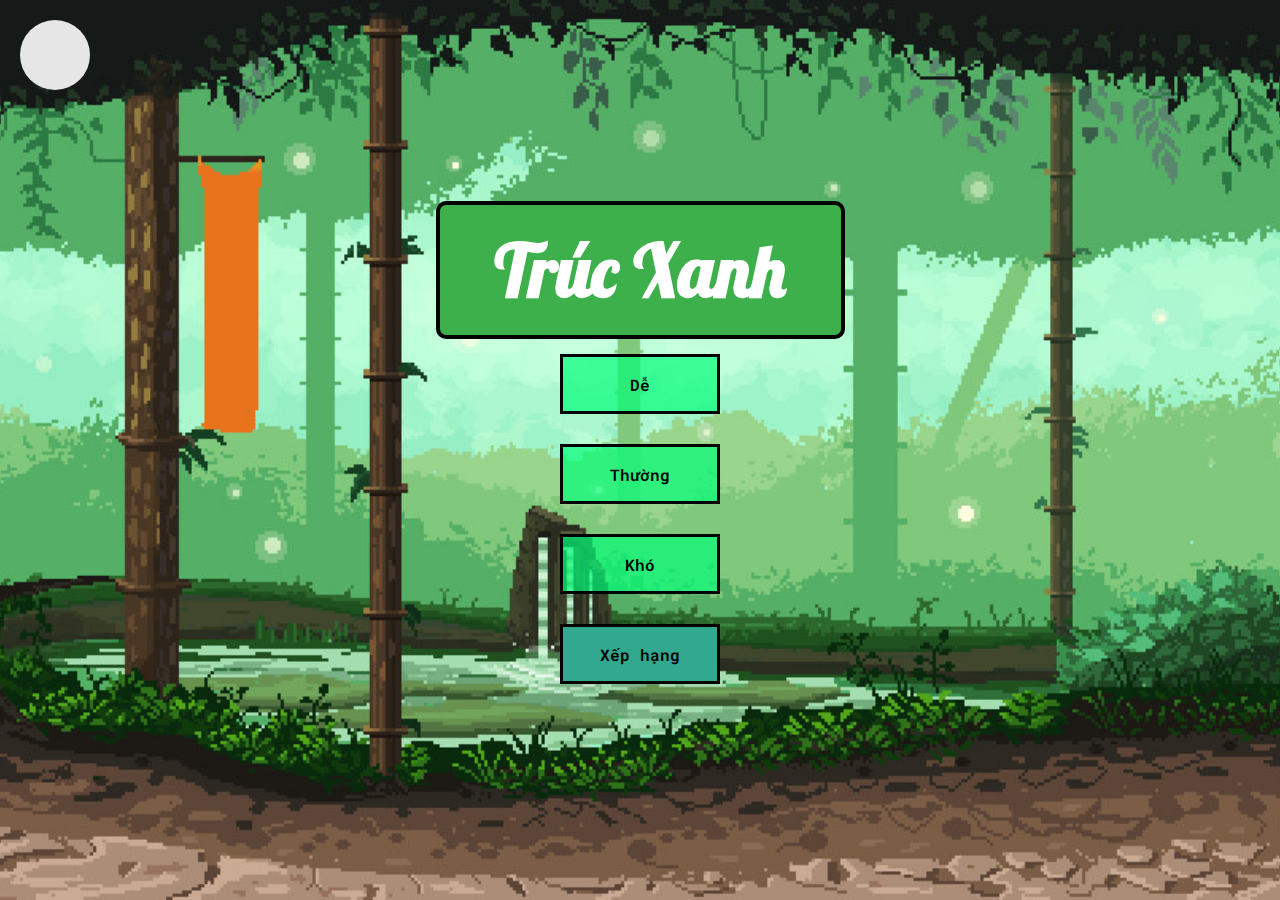
<file: index.html>
<!DOCTYPE html>
<html lang="en">

<head>
   <meta charset="UTF-8">
   <meta http-equiv="X-UA-Compatible" content="IE=edge">
   <meta name="viewport" content="width=device-width, initial-scale=1.0">
   <link rel="stylesheet" href="https://cdnjs.cloudflare.com/ajax/libs/font-awesome/6.0.0-beta2/css/all.min.css"
      integrity="sha512-YWzhKL2whUzgiheMoBFwW8CKV4qpHQAEuvilg9FAn5VJUDwKZZxkJNuGM4XkWuk94WCrrwslk8yWNGmY1EduTA=="
      crossorigin="anonymous" referrerpolicy="no-referrer" />
   <link rel="stylesheet" href="style.css">
   <title>TRÚC XANH</title>
</head>

<body>
   <button class='theme-btn'><i class="fas fa-palette"></i></button>
   <div class="container">
      <div class='title'>Trúc Xanh</div>
      <div class="stage">
         <button class='show-guide-btn'><i class="fas fa-question-circle"></i></button>
         <a class='easyMode' href="Gameplay/level1/stage1.html">Dễ</a>
         <a class='normalMode' href="Gameplay/level2/stage1.html">Thường</a>
         <a class='hardMode' href="Gameplay/level3/stage1.html">Khó</a>
         <a class='highScoresBoard' href="highScores.html">Xếp hạng</a>
      </div>
   </div>
   <div class='guide-screen'>
      <button class='cancel-btn'>
         <i class="far fa-times-circle"></i>
      </button>
      <pre>
                        <b>HƯỚNG DẪN CHƠI</b>:
- Ghi nhớ các vị trí của các lá bài và tìm những cặp thẻ bài giống nhau. 
- Ở chế độ THƯỜNG và KHÓ:
        + Bấm nút <span><i class="far fa-question-circle"></i></span> để trả lời câu hỏi.
        + Sau khi hoàn thành vòng đấu, bấm nút <b>TIẾP TỤC</b> để qua màn tiếp theo hoặc bấm nút <b>CHƠI LẠI</b> để cải thiện điểm.
        + Nút mũi tên <span><i class="fas fa-arrow-circle-left"></i></span> <span><i class="fas fa-arrow-circle-right"></i></span> để chuyển vòng. 
*<b>LƯU Ý</b>:
   <b style='text-decoration: underline;'>Ví dụ</b>: Bạn đang ở vòng 2 và bạn bấm <span><i class="fas fa-arrow-circle-left"></i></span> để quay lại vòng 1, thì bạn buộc phải hoàn thành lại vòng 1 để có thể đi tiếp.

   <b>Màn chơi</b>:
        - <b>DỄ</b>: chế độ cơ bản, không thời gian, không tính điểm.
        - <b>THƯỜNG</b>: lật được tất cả thẻ bải <b>HOẶC</b> trả lời đúng câu hỏi phía sau thì qua màn. <b>Điểm = 20 + thời gian còn lại.</b>
        - <b>KHÓ</b>: lật được tất cả thẻ bài <b>VÀ</b> trả lời đúng câu hỏi phía sau thì qua màn. <b>Điểm = 30 + thời gian còn lại.</b>

   <b>Sau khi hoàn thành chế độ chơi</b>: Bấm nút <b>LƯU ĐIỂM</b>, nhập tên của bạn để lưu lại điểm số trong <b>XẾP HẠNG</b>.    
      </pre>
   </div>
   <div class='choose-theme-screen'>
      <button class='cancel-choosing-theme-btn'>
         <i class="far fa-times-circle"></i>
      </button>
      <ul class='theme-list'>
         <li><button class='theme1' onclick='theme1()'>Giao diện 1</button></li>
         <li><button class='theme2' onclick='theme2()'>Giao diện 2</button></li>
         <li><button class='theme3' onclick='theme3()'>Giao diện 3</button></li>
      </ul>
   </div>
   <script type="text/javascript" src='app.js'></script>
</body>

</html>
</file>
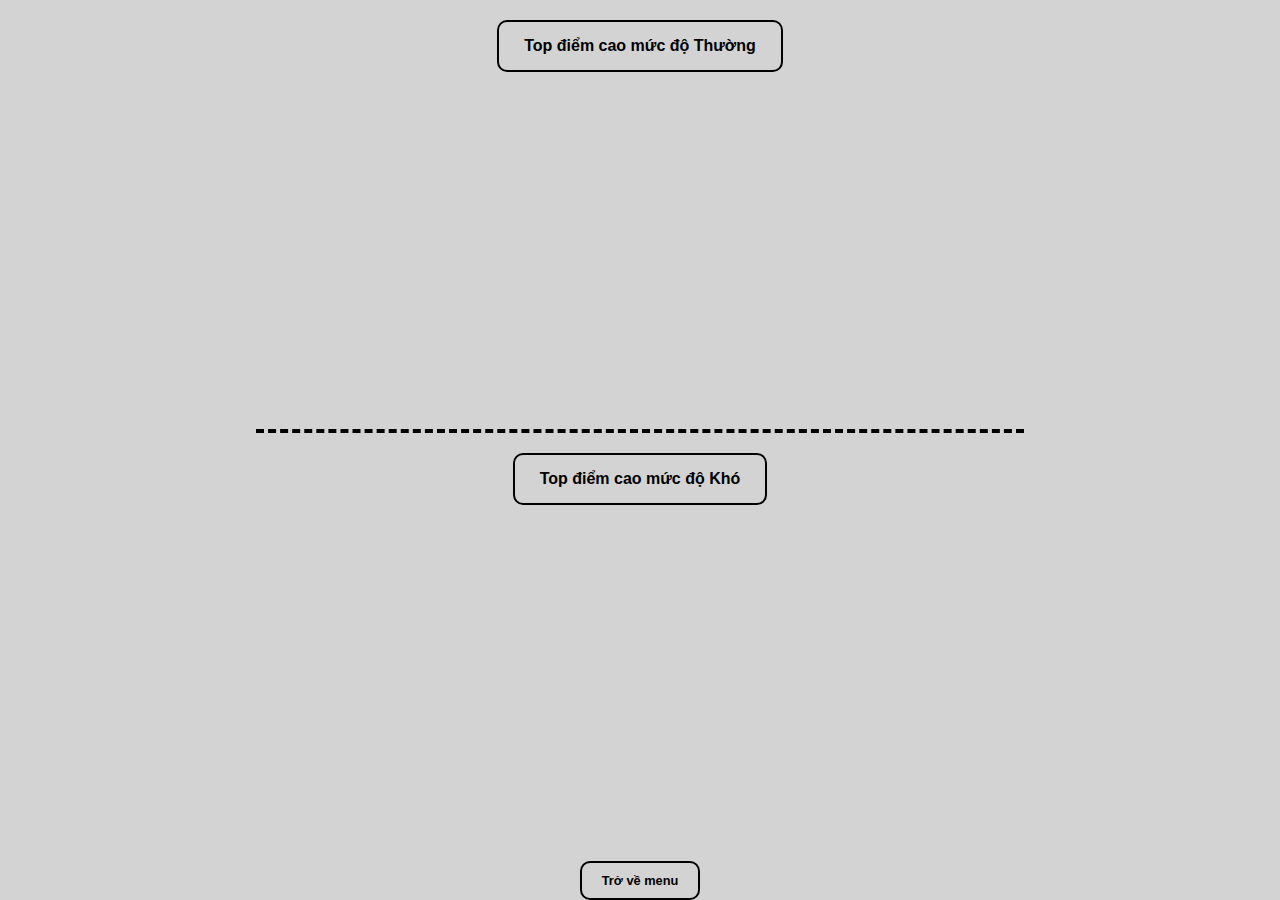
<file: highScores.html>
<!DOCTYPE html>
<html lang="en">

<head>
   <meta charset="UTF-8">
   <meta http-equiv="X-UA-Compatible" content="IE=edge">
   <meta name="viewport" content="width=device-width, initial-scale=1.0">
   <title>High Scores Board</title>
   <style>
      * {
         padding: 0;
         margin: 0;
         box-sizing: border-box;
         font-family: Arial, Helvetica, sans-serif;
      }

      .container {
         display: flex;
         flex-direction: column;
         justify-content: center;
         align-items: center;
         background: lightgray;
         height: 100vh;
      }

      .container>div {
         height: 50vh;
         margin-top: 20px;
      }

      a {
         border: 2px solid black;
         padding: 10px 20px;
         text-decoration: none;
         font-weight: bold;
         font-size: 0.8rem;
         color: black;
         border-radius: 10px;
         transition: all 0.4s ease;
      }

      a:hover,
      .container>div h2:hover {
         color: rgb(80, 80, 80);
         border-color: rgb(80, 80, 80);
         border-radius: 30px;
      }

      .container>div ul {
         text-align: center;
         padding: 10px;
         list-style: none;
      }

      .container>div ul li {
         margin-bottom: 10px;
         font-weight: bold;
      }

      .container>div h2 {
         border: 2px solid black;
         padding: 15px 25px;
         font-size: 1rem;
         border-radius: 10px;
         transition: all 0.3s ease-out;
      }

      hr {
         width: 60vw;
         border: 0;
         background-color: lightgray;
         border-top: 4px dashed black;
      }
   </style>
</head>

<body>
   <div class="container">
      <div class="level2_highScores">
         <h2>Top điểm cao mức độ Thường</h2>
         <ul class='highScoresList_Level2'></ul>
      </div>
      <hr>
      <div class="level3_highScores">
         <h2>Top điểm cao mức độ Khó</h2>
         <ul class='highScoresList_Level3'></ul>
      </div>
      <a href="index.html">Trở về menu</a>
   </div>
   <script src='display-high-scores.js'></script>
</body>

</html>
</file>
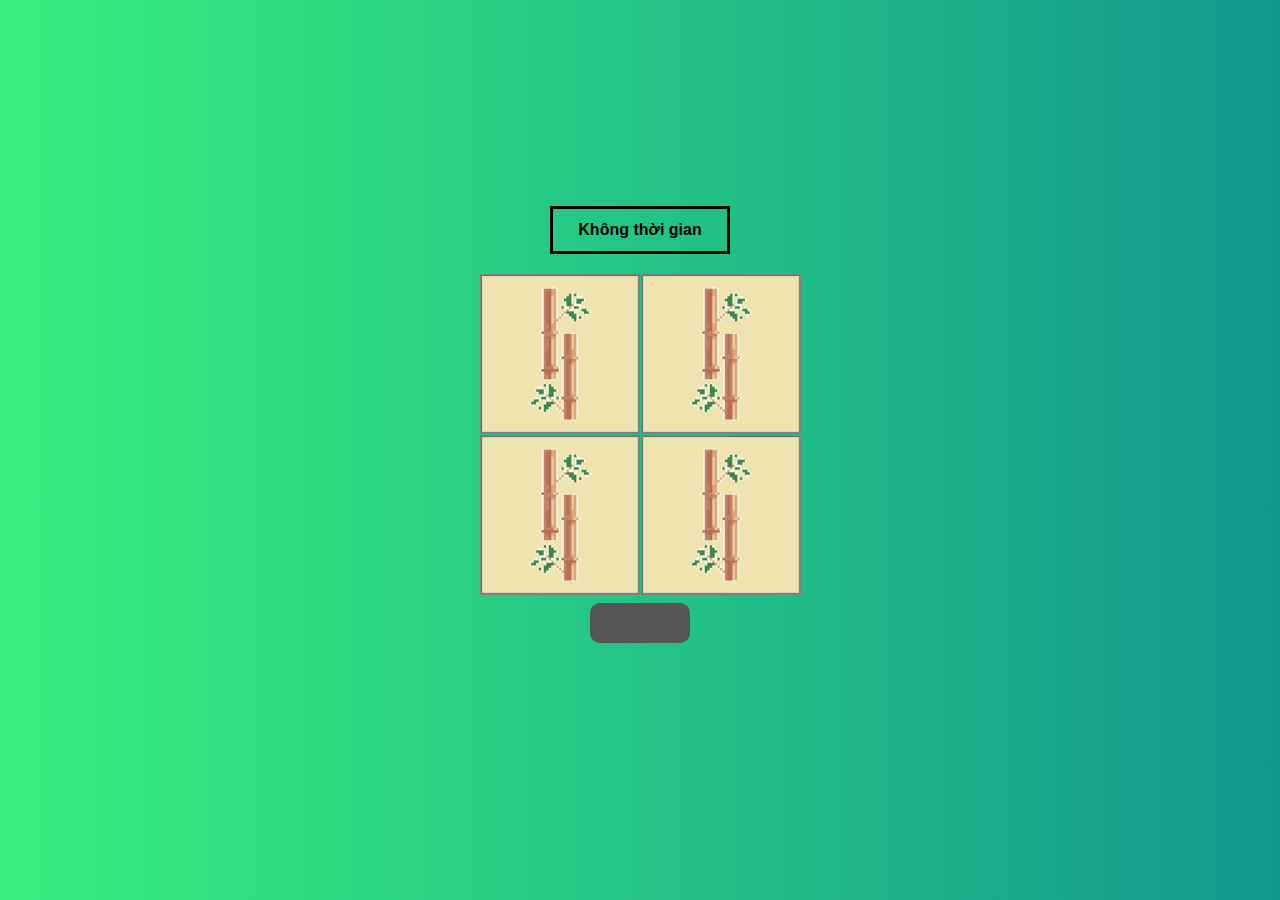
<file: Gameplay/level1/stage1.html>
<!DOCTYPE html>
<html lang="en">

<head>
   <meta charset="UTF-8">
   <meta http-equiv="X-UA-Compatible" content="IE=edge">
   <meta name="viewport" content="width=device-width, initial-scale=1.0">
   <link rel="stylesheet" href="https://cdnjs.cloudflare.com/ajax/libs/font-awesome/6.0.0-beta2/css/all.min.css"
      integrity="sha512-YWzhKL2whUzgiheMoBFwW8CKV4qpHQAEuvilg9FAn5VJUDwKZZxkJNuGM4XkWuk94WCrrwslk8yWNGmY1EduTA=="
      crossorigin="anonymous" referrerpolicy="no-referrer" />
   <link rel="stylesheet" href="../boardStyle.css">
   <title>Level 1 - Stage 1</title>
</head>

<body>
   <div class="container">
      <h3 class='clock'>Không thời gian</h3>
      <div class="board"></div>
      <div class="buttonDiv">
         <button class='return-btn'>
            <i class="fas fa-arrow-left"></i>
         </button>
         <button class='continue-btn'>
            <i class="fas fa-arrow-right"></i>
         </button>
      </div>
      <button class='return-menu'><i class="fas fa-sign-out-alt"></i></button>
   </div>
   <div class="result-screen">
      <div class='winning-message'>Hết thời gian</div>
      <button class='winning-continue-btn'>Tiếp tục</button>
      <button class='restart-btn'>Chơi lại</button>
   </div>
   <script src="../levelBoard/cardData/level1_stage1_data.js"></script>
   <script src='../levelBoard/paging.js'></script>
   <script src=' ../levelBoard/gameplayMode/easy_mode_gameplay.js'></script>
</body>

</html>
</file>
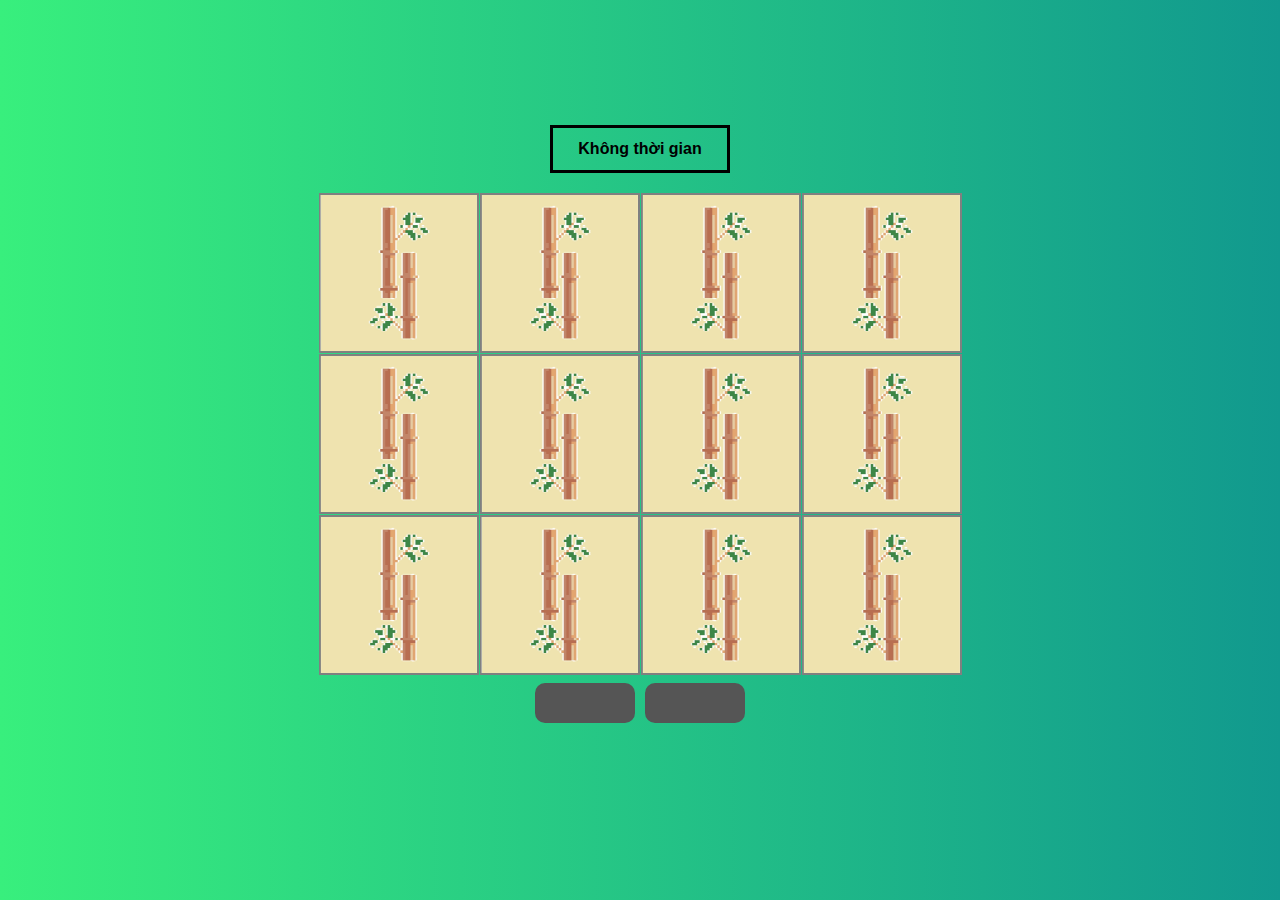
<file: Gameplay/level1/stage2.html>
<!DOCTYPE html>
<html lang="en">

<head>
   <meta charset="UTF-8">
   <meta http-equiv="X-UA-Compatible" content="IE=edge">
   <meta name="viewport" content="width=device-width, initial-scale=1.0">
   <link rel="stylesheet" href="https://cdnjs.cloudflare.com/ajax/libs/font-awesome/6.0.0-beta2/css/all.min.css"
      integrity="sha512-YWzhKL2whUzgiheMoBFwW8CKV4qpHQAEuvilg9FAn5VJUDwKZZxkJNuGM4XkWuk94WCrrwslk8yWNGmY1EduTA=="
      crossorigin="anonymous" referrerpolicy="no-referrer" />
   <link rel="stylesheet" href="../boardStyle.css">
   <title>Level 1 - Stage 2</title>
</head>

<body>
   <div class="container">
      <h3 class='clock'>Không thời gian</h3>
      <div class="board"></div>
      <div class="buttonDiv">
         <button class='return-btn'>
            <i class="fas fa-arrow-left"></i>
         </button>
         <button class='continue-btn'>
            <i class="fas fa-arrow-right"></i>
         </button>
      </div>
      <button class='return-menu'><i class="fas fa-sign-out-alt"></i></button>
   </div>
   <div class="result-screen">
      <div class='winning-message'>Hết thời gian</div>
      <button class='winning-continue-btn'>Tiếp tục</button>
      <button class='restart-btn'>Chơi lại</button>
   </div>
   <script src="../levelBoard/cardData/level1_stage2_data.js"></script>
   <script src='../levelBoard/paging.js'></script>
   <script src=' ../levelBoard/gameplayMode/easy_mode_gameplay.js'></script>
</body>

</html>
</file>
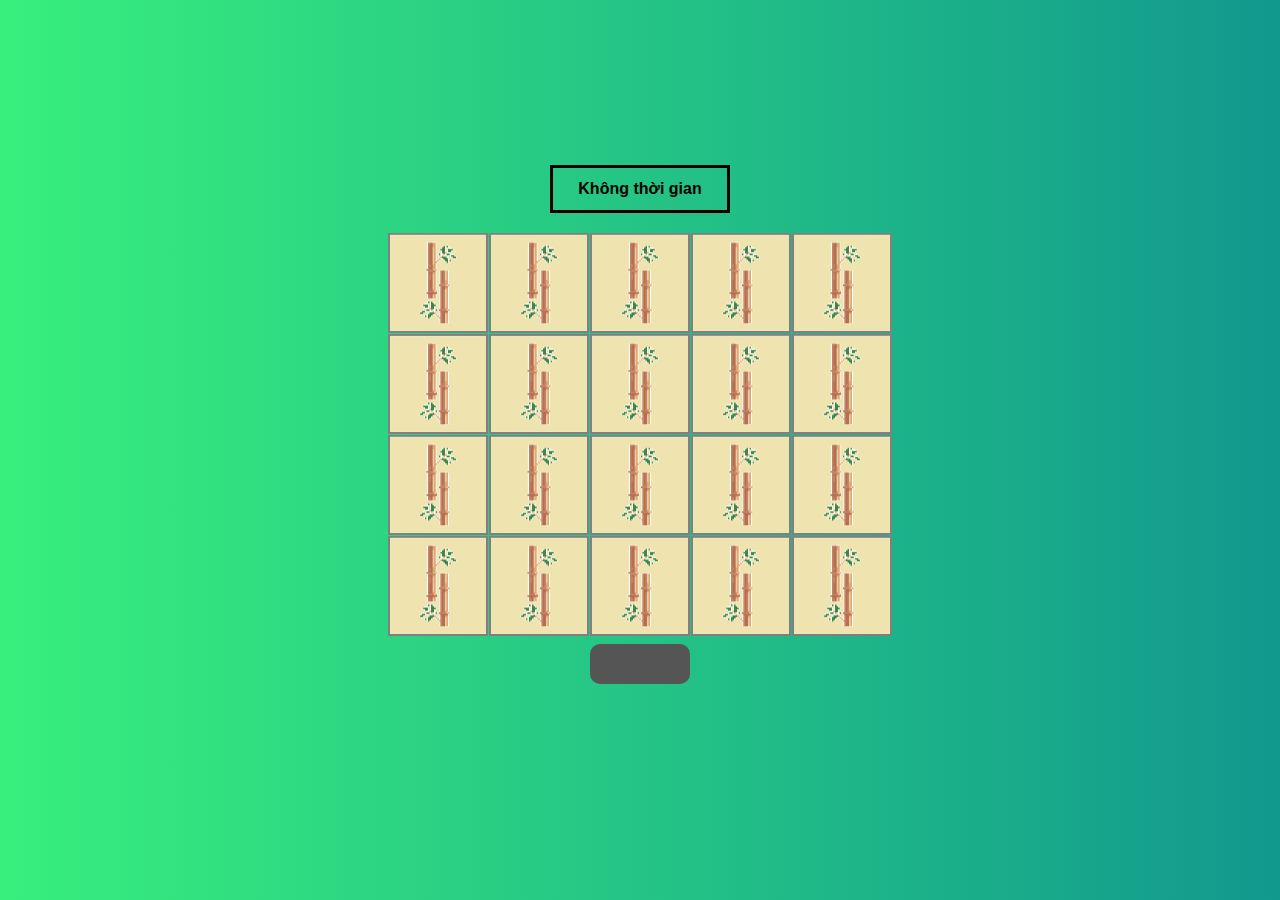
<file: Gameplay/level1/stage3.html>
<!DOCTYPE html>
<html lang="en">

<head>
   <meta charset="UTF-8">
   <meta http-equiv="X-UA-Compatible" content="IE=edge">
   <meta name="viewport" content="width=device-width, initial-scale=1.0">
   <link rel="stylesheet" href="https://cdnjs.cloudflare.com/ajax/libs/font-awesome/6.0.0-beta2/css/all.min.css"
      integrity="sha512-YWzhKL2whUzgiheMoBFwW8CKV4qpHQAEuvilg9FAn5VJUDwKZZxkJNuGM4XkWuk94WCrrwslk8yWNGmY1EduTA=="
      crossorigin="anonymous" referrerpolicy="no-referrer" />
   <link rel="stylesheet" href="../boardStyle.css">
   <title>Level 1 - Stage 3</title>
</head>

<body>
   <div class="container">
      <h3 class='clock'>Không thời gian</h3>
      <div class="board"></div>
      <div class="buttonDiv">
         <button class='return-btn'>
            <i class="fas fa-arrow-left"></i>
         </button>
         <button class='continue-btn'>
            <i class="fas fa-arrow-right"></i>
         </button>
      </div>
      <button class='return-menu'><i class="fas fa-sign-out-alt"></i></button>
   </div>
   <div class="result-screen">
      <div class='winning-message'>Hết thời gian</div>
      <button class='winning-continue-btn'>Tiếp tục</button>
      <button class='restart-btn'>Chơi lại</button>
   </div>
   <script src="../levelBoard/cardData/level1_stage3_data.js"></script>
   <script src='../levelBoard/paging.js'></script>
   <script src=' ../levelBoard/gameplayMode/easy_mode_gameplay.js'></script>
</body>

</html>
</file>
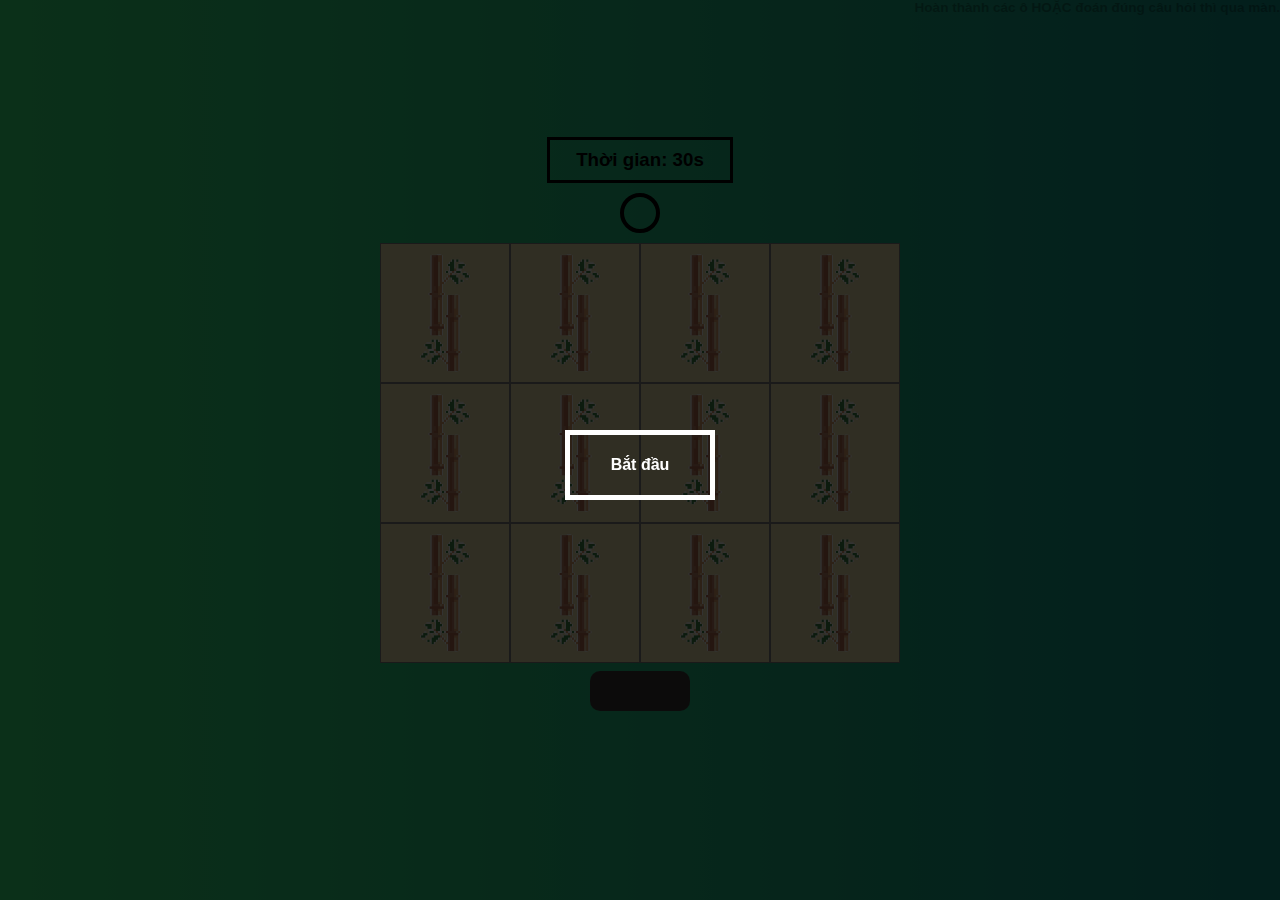
<file: Gameplay/level2/stage1.html>
<!DOCTYPE html>
<html lang="en">

<head>
   <meta charset="UTF-8">
   <meta http-equiv="X-UA-Compatible" content="IE=edge">
   <meta name="viewport" content="width=device-width, initial-scale=1.0">
   <link rel="stylesheet" href="https://cdnjs.cloudflare.com/ajax/libs/font-awesome/6.0.0-beta2/css/all.min.css"
      integrity="sha512-YWzhKL2whUzgiheMoBFwW8CKV4qpHQAEuvilg9FAn5VJUDwKZZxkJNuGM4XkWuk94WCrrwslk8yWNGmY1EduTA=="
      crossorigin="anonymous" referrerpolicy="no-referrer" />
   <link rel="stylesheet" href="../boardStyle-extra.css">
   <title>Level 2 - Stage 1</title>
</head>

<body>
   <div class="container">

      <div class='guide-box'>
         Hoàn thành các ô HOẶC đoán đúng câu hỏi thì qua màn.
      </div>

      <h3 class='clock'>Thời gian: <span class='countdown'>...</span>s</h3>
      <button class="answer-question-btn">
         <i class="fas fa-question"></i>
      </button>
      <div class="board"></div>
      <div class="buttonDiv">
         <button class='return-btn'>
            <i class="fas fa-arrow-left"></i>
         </button>
         <button class='continue-btn'>
            <i class="fas fa-arrow-right"></i>
         </button>
      </div>
      <button class='return-menu'><i class="fas fa-sign-out-alt"></i></button>
   </div>
   <div class="question-pop-up">
      <input class='answer-input' type="text" placeholder='Câu thành ngữ/tục ngữ phía sau là gì?'>
      <button class="submit-question-btn">
         <i class="far fa-check-circle"></i>
      </button>
      <button class="cancel-btn">
         <i class="far fa-times-circle"></i>
      </button>
   </div>
   <div class="start-screen">
      <button class="start-btn">Bắt đầu</button>
   </div>
   <div class="result-screen">
      <div class='winning-message'></div>
      <button class='store-point-btn'>Lưu điểm</button>
      <button class='winning-continue-btn'>Tiếp tục</button>
      <button class='restart-btn'>Chơi lại</button>
   </div>

   <!-- DISPLAY TOTAL POINT -->
   <div class="point-per-stage"></div>
   
   <script src="../levelBoard/cardData/level2_stage1_data.js"></script>
   <script src='../levelBoard/paging.js'></script>
   <script src=' ../levelBoard/gameplayMode/normal_mode_gameplay.js'></script>
</body>

</html>
</file>
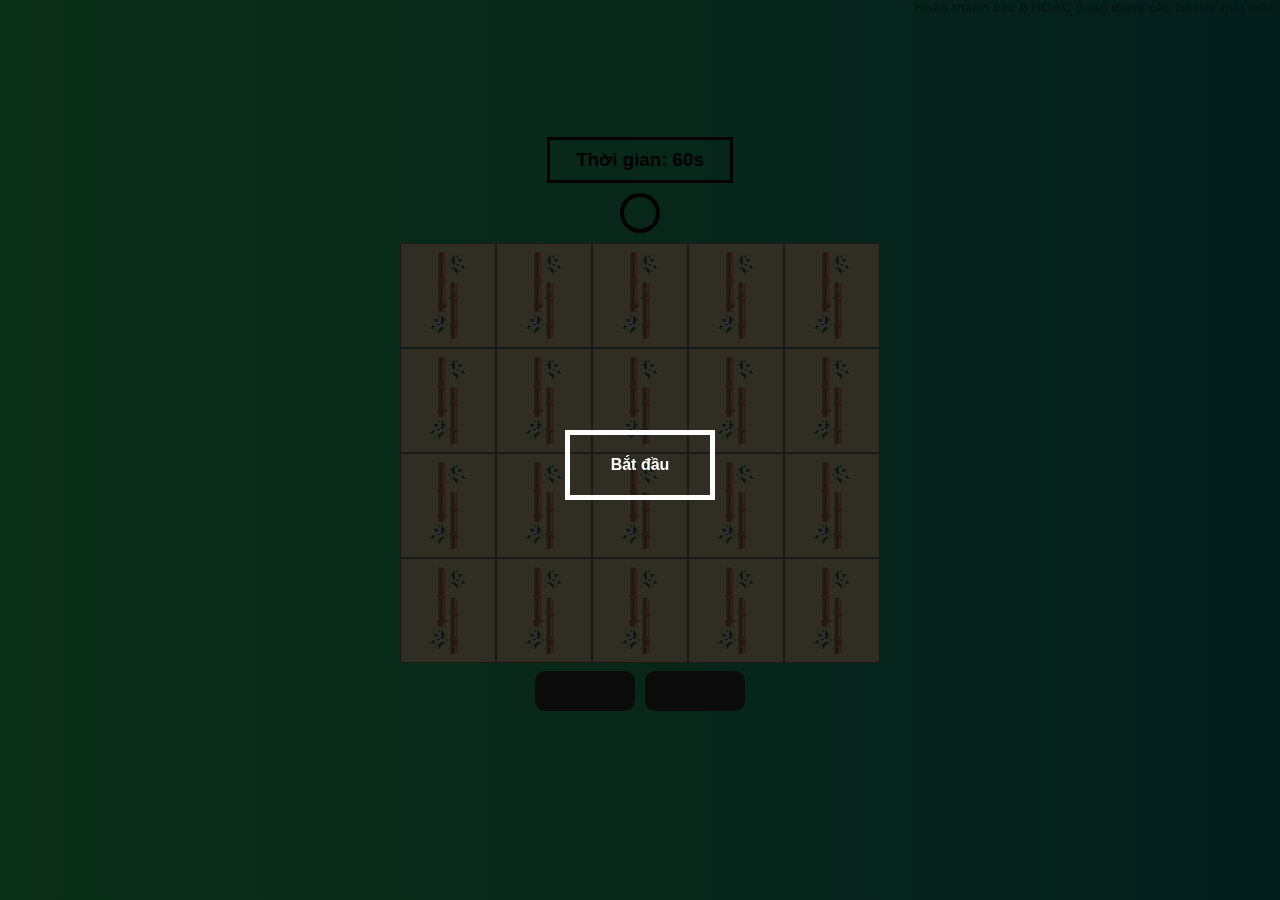
<file: Gameplay/level2/stage2.html>
<!DOCTYPE html>
<html lang="en">

<head>
   <meta charset="UTF-8">
   <meta http-equiv="X-UA-Compatible" content="IE=edge">
   <meta name="viewport" content="width=device-width, initial-scale=1.0">
   <link rel="stylesheet" href="https://cdnjs.cloudflare.com/ajax/libs/font-awesome/6.0.0-beta2/css/all.min.css"
      integrity="sha512-YWzhKL2whUzgiheMoBFwW8CKV4qpHQAEuvilg9FAn5VJUDwKZZxkJNuGM4XkWuk94WCrrwslk8yWNGmY1EduTA=="
      crossorigin="anonymous" referrerpolicy="no-referrer" />
   <link rel="stylesheet" href="../boardStyle-extra.css">
   <title>Level 2 - Stage 2</title>
</head>

<body>
   <div class="container">

      <div class='guide-box'>
         Hoàn thành các ô HOẶC đoán đúng câu hỏi thì qua màn.
      </div>

      <h3 class='clock'>Thời gian: <span class='countdown'>...</span>s</h3>
      <button class="answer-question-btn">
         <i class="fas fa-question"></i>
      </button>
      <div class="board"></div>
      <div class="buttonDiv">
         <button class='return-btn'>
            <i class="fas fa-arrow-left"></i>
         </button>
         <button class='continue-btn'>
            <i class="fas fa-arrow-right"></i>
         </button>
      </div>
      <button class='return-menu'><i class="fas fa-sign-out-alt"></i></button>
   </div>
   <div class="question-pop-up">
      <input class='answer-input' type="text" placeholder='Câu thành ngữ/tục ngữ phía sau là gì?'>
      <button class="submit-question-btn">
         <i class="far fa-check-circle"></i>
      </button>
      <button class="cancel-btn">
         <i class="far fa-times-circle"></i>
      </button>
   </div>
   <div class="start-screen">
      <button class="start-btn">Bắt đầu</button>
   </div>
   <div class="result-screen">
      <div class='winning-message'></div>
      <button class='store-point-btn'>Lưu điểm</button>
      <button class='winning-continue-btn'>Tiếp tục</button>
      <button class='restart-btn'>Chơi lại</button>
   </div>

   <!-- DISPLAY TOTAL POINT -->
   <div class="point-per-stage"></div>
   
   <script src="../levelBoard/cardData/level2_stage2_data.js"></script>
   <script src='../levelBoard/paging.js'></script>
   <script src=' ../levelBoard/gameplayMode/normal_mode_gameplay.js'></script>
</body>

</html>
</file>
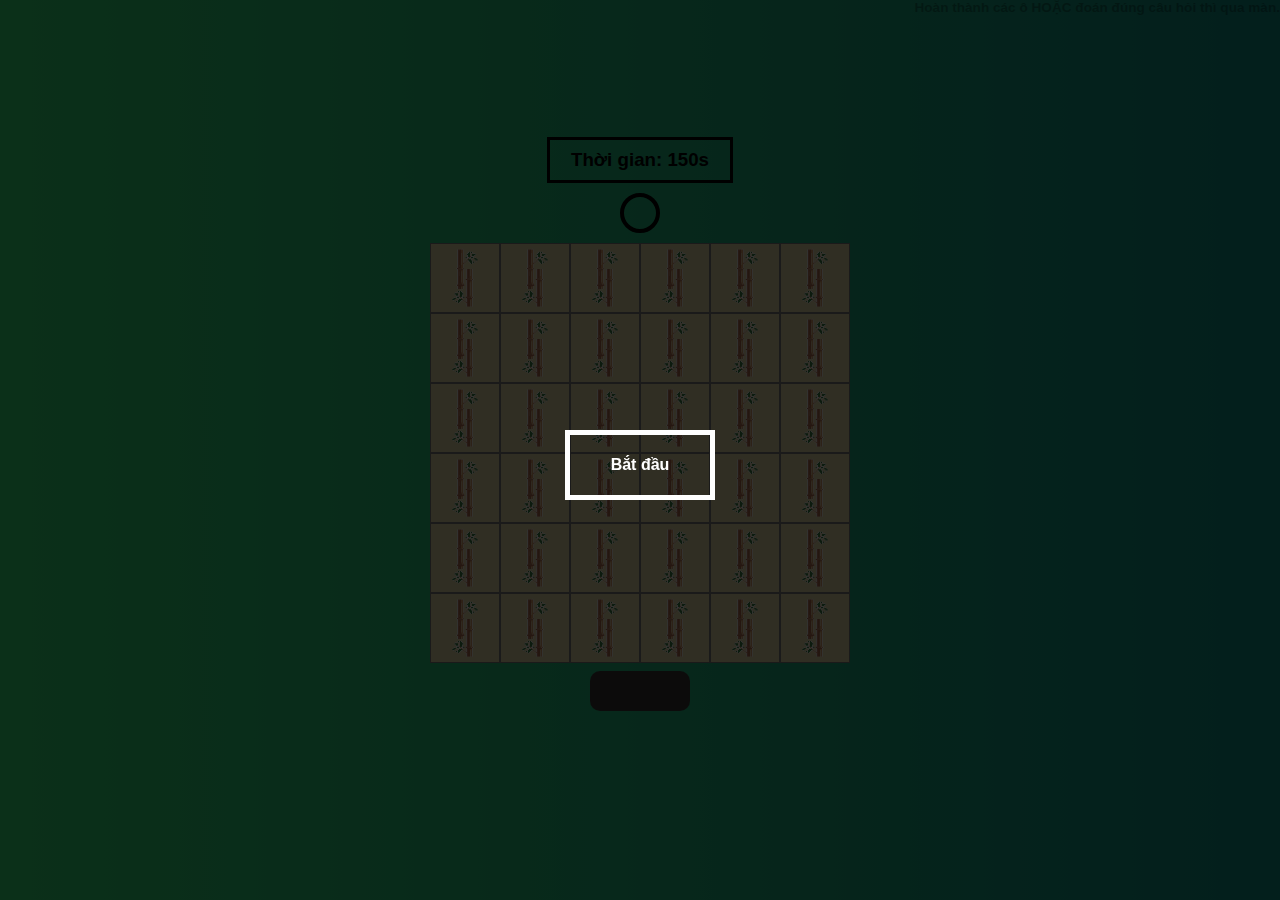
<file: Gameplay/level2/stage3.html>
<!DOCTYPE html>
<html lang="en">

<head>
   <meta charset="UTF-8">
   <meta http-equiv="X-UA-Compatible" content="IE=edge">
   <meta name="viewport" content="width=device-width, initial-scale=1.0">
   <link rel="stylesheet" href="https://cdnjs.cloudflare.com/ajax/libs/font-awesome/6.0.0-beta2/css/all.min.css"
      integrity="sha512-YWzhKL2whUzgiheMoBFwW8CKV4qpHQAEuvilg9FAn5VJUDwKZZxkJNuGM4XkWuk94WCrrwslk8yWNGmY1EduTA=="
      crossorigin="anonymous" referrerpolicy="no-referrer" />
   <link rel="stylesheet" href="../boardStyle-extra.css">
   <title>Level 2 - Stage 3</title>
</head>

<body>
   <div class="container">

      <div class='guide-box'>
         Hoàn thành các ô HOẶC đoán đúng câu hỏi thì qua màn.
      </div>

      <h3 class='clock'>Thời gian: <span class='countdown'>...</span>s</h3>
      <button class="answer-question-btn">
         <i class="fas fa-question"></i>
      </button>
      <div class="board"></div>
      <div class="buttonDiv">
         <button class='return-btn'>
            <i class="fas fa-arrow-left"></i>
         </button>
         <button class='continue-btn'>
            <i class="fas fa-arrow-right"></i>
         </button>
      </div>
      <button class='return-menu'><i class="fas fa-sign-out-alt"></i></button>
   </div>
   <div class="question-pop-up">
      <input class='answer-input' type="text" placeholder='Câu thành ngữ/tục ngữ phía sau là gì?'>
      <button class="submit-question-btn">
         <i class="far fa-check-circle"></i>
      </button>
      <button class="cancel-btn">
         <i class="far fa-times-circle"></i>
      </button>
   </div>
   <div class="start-screen">
      <button class="start-btn">Bắt đầu</button>
   </div>
   <div class="result-screen">
      <div class='winning-message'></div>
      <button class='store-point-btn'>Lưu điểm</button>
      <button class='winning-continue-btn'>Tiếp tục</button>
      <button class='restart-btn'>Chơi lại</button>
   </div>

   <!-- DISPLAY TOTAL POINT -->
   <div class="point-per-stage"></div>
   
   <script src="../levelBoard/cardData/level2_stage3_data.js"></script>
   <script src='../levelBoard/paging.js'></script>
   <script src=' ../levelBoard/gameplayMode/normal_mode_gameplay.js'></script>
</body>

</html>
</file>
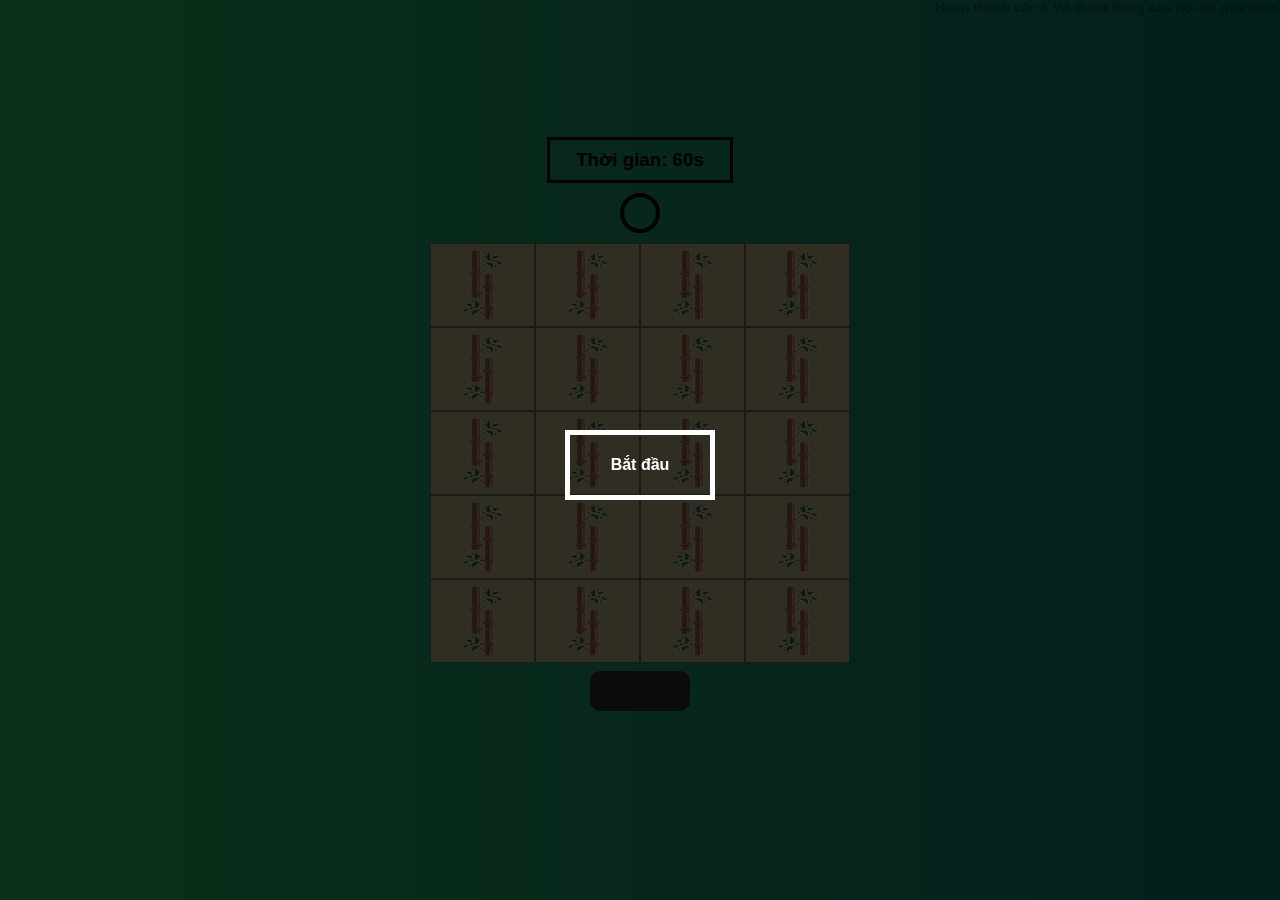
<file: Gameplay/level3/stage1.html>
<!DOCTYPE html>
<html lang="en">

<head>
   <meta charset="UTF-8">
   <meta http-equiv="X-UA-Compatible" content="IE=edge">
   <meta name="viewport" content="width=device-width, initial-scale=1.0">
   <link rel="stylesheet" href="https://cdnjs.cloudflare.com/ajax/libs/font-awesome/6.0.0-beta2/css/all.min.css"
      integrity="sha512-YWzhKL2whUzgiheMoBFwW8CKV4qpHQAEuvilg9FAn5VJUDwKZZxkJNuGM4XkWuk94WCrrwslk8yWNGmY1EduTA=="
      crossorigin="anonymous" referrerpolicy="no-referrer" />
   <link rel="stylesheet" href="../boardStyle-extra.css">
   <title>Level 3 - Stage 1</title>
</head>

<body>
   <div class="container">

      <div class='guide-box'>
         Hoàn thành các ô VÀ đoán đúng câu hỏi thì qua màn.
      </div>

      <h3 class='clock'>Thời gian: <span class='countdown'>...</span>s</h3>
      <button class="answer-question-btn">
         <i class="fas fa-question"></i>
      </button>
      <div class="board"></div>
      <div class="buttonDiv">
         <button class='return-btn'>
            <i class="fas fa-arrow-left"></i>
         </button>
         <button class='continue-btn'>
            <i class="fas fa-arrow-right"></i>
         </button>
      </div>
      <button class='return-menu'><i class="fas fa-sign-out-alt"></i></button>
   </div>
   <div class="question-pop-up">
      <input class='answer-input' type="text" placeholder='Câu thành ngữ/tục ngữ phía sau là gì?'>
      <button class="submit-question-btn">
         <i class="far fa-check-circle"></i>
      </button>
      <button class="cancel-btn">
         <i class="far fa-times-circle"></i>
      </button>
   </div>
   <div class="start-screen">
      <button class="start-btn">Bắt đầu</button>
   </div>
   <div class="result-screen">
      <div class='winning-message'></div>
      <button class='store-point-btn'>Lưu điểm</button>
      <button class='winning-continue-btn'>Tiếp tục</button>
      <button class='restart-btn'>Chơi lại</button>
   </div>

   <!-- DISPLAY TOTAL POINT -->
   <div class="point-per-stage"></div>
   
   <script src="../levelBoard/cardData/level3_stage1_data.js"></script>
   <script src='../levelBoard/paging.js'></script>
   <script src=' ../levelBoard/gameplayMode/hard_mode_gameplay.js'></script>
</body>

</html>
</file>
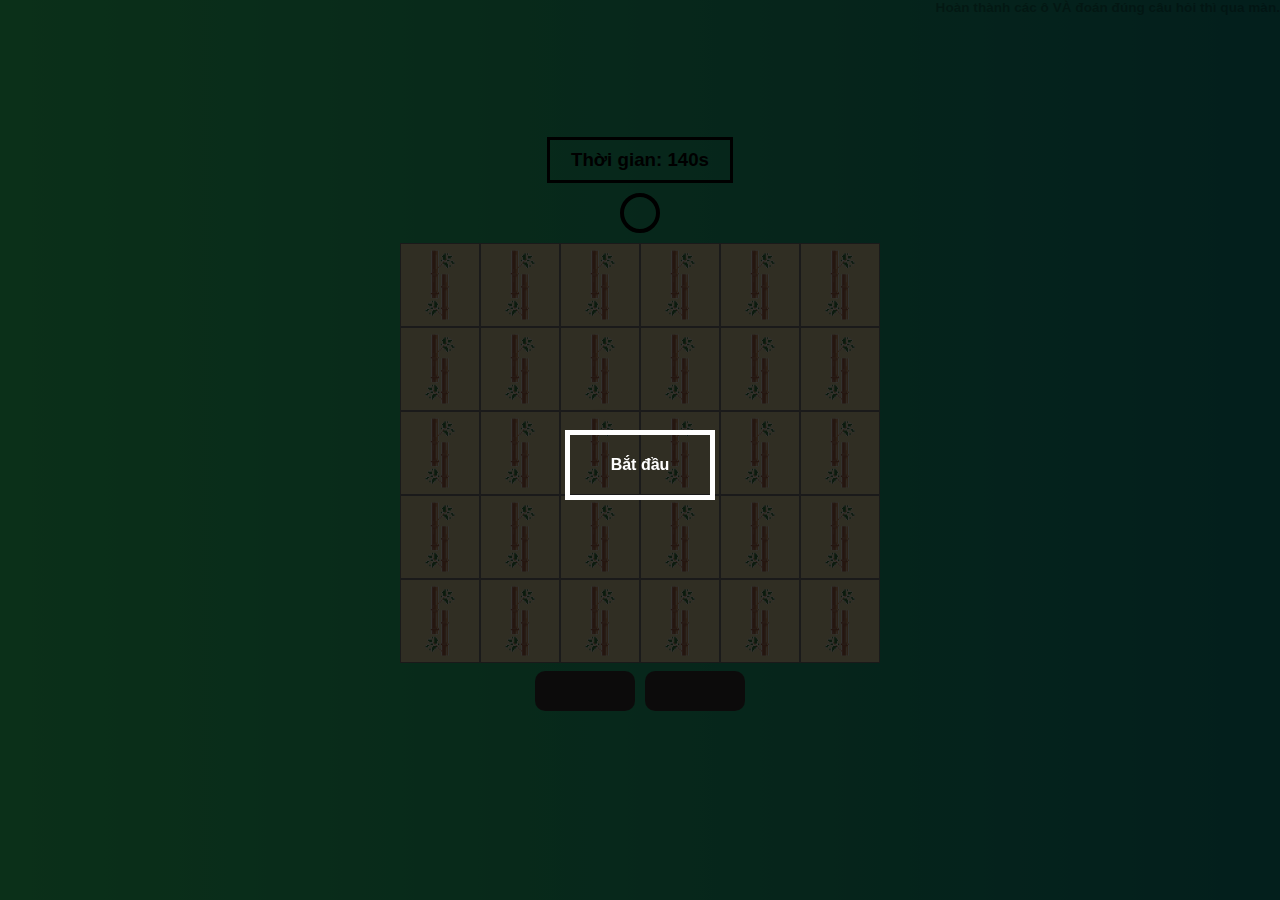
<file: Gameplay/level3/stage2.html>
<!DOCTYPE html>
<html lang="en">

<head>
   <meta charset="UTF-8">
   <meta http-equiv="X-UA-Compatible" content="IE=edge">
   <meta name="viewport" content="width=device-width, initial-scale=1.0">
   <link rel="stylesheet" href="https://cdnjs.cloudflare.com/ajax/libs/font-awesome/6.0.0-beta2/css/all.min.css"
      integrity="sha512-YWzhKL2whUzgiheMoBFwW8CKV4qpHQAEuvilg9FAn5VJUDwKZZxkJNuGM4XkWuk94WCrrwslk8yWNGmY1EduTA=="
      crossorigin="anonymous" referrerpolicy="no-referrer" />
   <link rel="stylesheet" href="../boardStyle-extra.css">
   <title>Level 3 - Stage 2</title>
</head>

<body>
   <div class="container">
      <div class='guide-box'>
         Hoàn thành các ô VÀ đoán đúng câu hỏi thì qua màn.
      </div>

      <h3 class='clock'>Thời gian: <span class='countdown'>...</span>s</h3>
      <button class="answer-question-btn">
         <i class="fas fa-question"></i>
      </button>
      <div class="board"></div>
      <div class="buttonDiv">
         <button class='return-btn'>
            <i class="fas fa-arrow-left"></i>
         </button>
         <button class='continue-btn'>
            <i class="fas fa-arrow-right"></i>
         </button>
      </div>
      <button class='return-menu'><i class="fas fa-sign-out-alt"></i></button>
   </div>
   <div class="question-pop-up">
      <input class='answer-input' type="text" placeholder='Câu thành ngữ/tục ngữ phía sau là gì?'>
      <button class="submit-question-btn">
         <i class="far fa-check-circle"></i>
      </button>
      <button class="cancel-btn">
         <i class="far fa-times-circle"></i>
      </button>
   </div>
   <div class="start-screen">
      <button class="start-btn">Bắt đầu</button>
   </div>
   <div class="result-screen">
      <div class='winning-message'></div>
      <button class='store-point-btn'>Lưu điểm</button>
      <button class='winning-continue-btn'>Tiếp tục</button>
      <button class='restart-btn'>Chơi lại</button>
   </div>

   <!-- DISPLAY TOTAL POINT -->
   <div class="point-per-stage"></div>
   
   <script src="../levelBoard/cardData/level3_stage2_data.js"></script>
   <script src='../levelBoard/paging.js'></script>
   <script src=' ../levelBoard/gameplayMode/hard_mode_gameplay.js'></script>
</body>

</html>
</file>
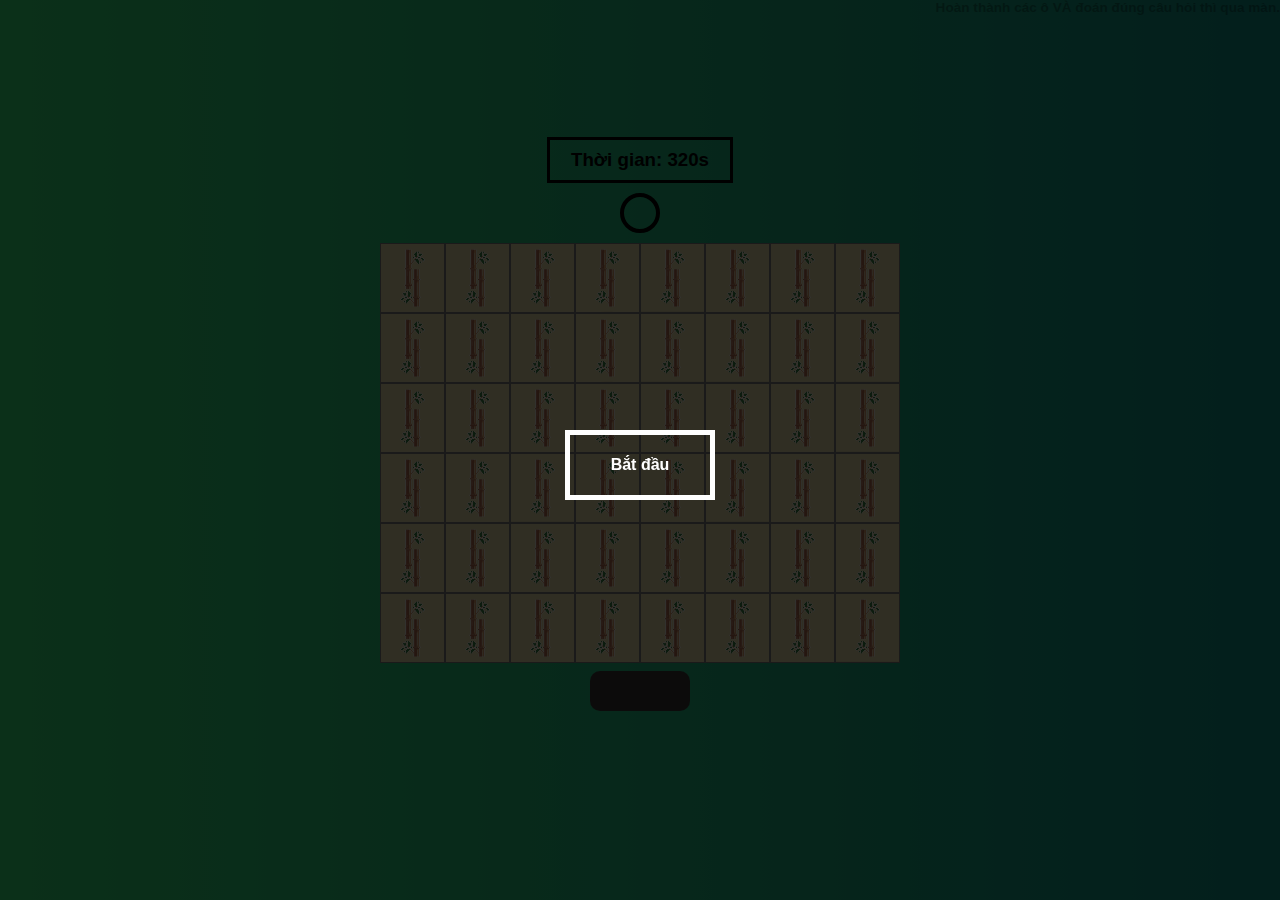
<file: Gameplay/level3/stage3.html>
<!DOCTYPE html>
<html lang="en">

<head>
   <meta charset="UTF-8">
   <meta http-equiv="X-UA-Compatible" content="IE=edge">
   <meta name="viewport" content="width=device-width, initial-scale=1.0">
   <link rel="stylesheet" href="https://cdnjs.cloudflare.com/ajax/libs/font-awesome/6.0.0-beta2/css/all.min.css"
      integrity="sha512-YWzhKL2whUzgiheMoBFwW8CKV4qpHQAEuvilg9FAn5VJUDwKZZxkJNuGM4XkWuk94WCrrwslk8yWNGmY1EduTA=="
      crossorigin="anonymous" referrerpolicy="no-referrer" />
   <link rel="stylesheet" href="../boardStyle-extra.css">
   <title>Level 3 - Stage 3</title>
</head>

<body>
   <div class="container">
      <div class='guide-box'>
         Hoàn thành các ô VÀ đoán đúng câu hỏi thì qua màn.
      </div>
      <h3 class='clock'>Thời gian: <span class='countdown'>...</span>s</h3>
      <button class="answer-question-btn">
         <i class="fas fa-question"></i>
      </button>
      <div class="board"></div>
      <div class="buttonDiv">
         <button class='return-btn'>
            <i class="fas fa-arrow-left"></i>
         </button>
         <button class='continue-btn'>
            <i class="fas fa-arrow-right"></i>
         </button>
      </div>
      <button class='return-menu'><i class="fas fa-sign-out-alt"></i></button>
   </div>
   <div class="question-pop-up">
      <input class='answer-input' type="text" placeholder='Câu thành ngữ/tục ngữ phía sau là gì?'>
      <button class="submit-question-btn">
         <i class="far fa-check-circle"></i>
      </button>
      <button class="cancel-btn">
         <i class="far fa-times-circle"></i>
      </button>
   </div>
   <div class="start-screen">
      <button class="start-btn">Bắt đầu</button>
   </div>
   <div class="result-screen">
      <div class='winning-message'></div>
      <button class='store-point-btn'>Lưu điểm</button>
      <button class='winning-continue-btn'>Tiếp tục</button>
      <button class='restart-btn'>Chơi lại</button>
   </div>

   <!-- DISPLAY TOTAL POINT -->
   <div class="point-per-stage"></div>
   
   <script src="../levelBoard/cardData/level3_stage3_data.js"></script>
   <script src='../levelBoard/paging.js'></script>
   <script src=' ../levelBoard/gameplayMode/hard_mode_gameplay.js'></script>
</body>

</html>
</file>
<file: style.css>
@import url("https://fonts.googleapis.com/css2?family=Roboto+Mono&display=swap");
@import url("https://fonts.googleapis.com/css2?family=Lobster&display=swap");

* {
  padding: 0;
  margin: 0;
  box-sizing: border-box;
  font-family: "Roboto Mono", sans-serif;
}

body {
  background: url("images/index_background/2.png");
  background-size: cover;
  background-position: center;
  background-repeat: no-repeat;
}

.theme-btn {
  position: absolute;
  border: none;
  outline: none;
  padding: 5px 15px;
  font-weight: bold;
  left: 20px;
  top: 20px;
  height: 70px;
  width: 70px;
  display: flex;
  justify-content: center;
  align-items: center;
  border-radius: 50%;
  font-size: 3rem;
  background-color: rgb(230, 230, 230);
  color: #1dad38;
  cursor: pointer;
  transition: all 0.4s ease;
}
.theme-btn i {
  transition: all 0.4s ease;
}
.theme-btn:hover i {
  transform: rotate(60deg);
}
.theme-btn:hover {
  filter: brightness(0.8);
}

.theme-btn:hover {
  color: gray;
  background-color: white;
}

.title {
  border: 4px solid black;
  padding: 20px 55px;
  font-size: 4.5rem;
  font-weight: bold;
  color: white;
  background-color: rgb(62, 176, 75);
  border-radius: 10px;
  user-select: none;
  font-family: "Lobster";
  transition: all 0.5s ease;
}

.title:hover {
  color: darkslategray;
  background-color: hsla(150, 100%, 50%, 0.7);
}

.container,
.stage {
  display: flex;
  flex-direction: column;
  justify-content: center;
  align-items: center;
}

.container {
  height: 100vh;
}
.container h1 {
  font-size: 3rem;
  margin-bottom: 40px;
}

.stage > a {
  text-decoration: none;
  font-weight: bold;
  background-color: rgba(3, 252, 119, 0.7);
  color: black;
  border: 3px solid black;
  outline: 3px solid transparent;
  height: 60px;
  width: 160px;
  text-align: center;
  line-height: 55px;
  margin: 15px 0;
  font-size: 1rem;
  font-weight: 600;
  transition: all 0.2s ease;
}

.stage > a:last-of-type {
  background-color: rgb(50, 168, 143);
}

.stage > a:hover {
  outline-offset: -9px;
  outline-color: black;
}

.stage > button {
  outline: none;
  border: none;
  background-color: transparent;
  font-size: 1.1rem;
  font-weight: bold;
  border-radius: 12px;
  cursor: pointer;
  color: rgb(41, 41, 41);
  font-size: 2rem;
}

.showHighScoresButton {
  margin: 0 auto;
  padding: 15px 45px;
  font-weight: bold;
  font-family: sans-serif;
  letter-spacing: 2px;
  border-radius: 8px;
  border: none;
  outline: none;
  cursor: pointer;
  margin-top: 20px;
}

.guide-screen,
.choose-theme-screen {
  position: fixed;
  top: 0;
  left: 0;
  right: 0;
  bottom: 0;
  background-color: rgba(0, 0, 0, 0.8);
  display: none;
  flex-direction: column;
  /*justify-content: center;*/
  align-items: center;
  font-size: 1rem;
  line-height: 200%;
  color: white;
}

.choose-theme-screen {
  justify-content: center;
  align-items: center;
}

.guide-screen > button,
.cancel-choosing-theme-btn {
  /*position: absolute;*/
  bottom: 600px;
  font-size: 3rem;
  background-color: transparent;
  border: none;
  color: white;
  cursor: pointer;
}

.theme-list {
  list-style: none;
}

.theme-list li button {
  margin: 20px;
  padding: 25px 55px;
  border: none;
  color: white;
  font-weight: bold;
  font-size: 2rem;
  border-radius: 12px;
  cursor: pointer;
  transition: all 0.4s ease;
}

.theme-list li:first-of-type button {
  background-color: rgb(105, 57, 145);
}

.theme-list li:nth-of-type(2) button {
  background-color: rgb(62, 176, 75);
}

.theme-list li:last-of-type button {
  background-color: rgb(152, 237, 162);
}

.theme-list li > button:hover {
  filter: brightness(1.2);
}
</file>
<file: Gameplay/boardStyle.css>
* {
  padding: 0;
  margin: 0;
  box-sizing: border-box;
  font-family: "Segoe UI", Tahoma, Geneva, Verdana, sans-serif;
}

body {
  height: 100%;
  width: 100vw;
  background-size: cover;
  background-position: center;
}

.container {
  height: 100vh;
  display: flex;
  flex-direction: column;
  align-items: center;
  justify-content: center;
}

.clock {
  display: flex;
  height: 3rem;
  justify-content: center;
  font-size: 1rem;
  align-items: center;
  width: 180px;
  margin-bottom: 20px;
  border: 3px solid black;
  cursor: not-allowed;
}

.return-menu {
  position: absolute;
  top: 10px;
  left: 10px;
  font-size: 2rem;
  transform: rotate(-180deg);
  background: transparent;
  color: black;
  border: none;
  outline: none;
  cursor: pointer;
}

/* BOARD + CARD */
.board {
  display: grid;
  grid-gap: 1px;
  -webkit-perspective: 600px;
  perspective: 600px;
}

.card {
  position: relative;
  -webkit-transform-style: preserve-3d;
  transform-style: preserve-3d;
  -webkit-transition: all 0.5s ease;
  transition: all 0.5s ease;
  border: 2px solid grey;
}

.front-face,
.back-face {
  height: 100%;
  width: 100%;
  position: absolute;
}

.back-face {
  -webkit-backface-visibility: hidden;
  backface-visibility: hidden;
}

.toggleCard {
  transform: rotateY(180deg);
}

/*  RESULT BOX  */
.result-screen,
.start-screen,
.question-pop-up {
  position: fixed;
  top: 0;
  left: 0;
  right: 0;
  bottom: 0;
  background-color: rgba(0, 0, 0, 0.8);
  display: flex;
  flex-direction: column;
  justify-content: center;
  align-items: center;
  font-size: 3rem;
  color: white;
  font-weight: bold;
  cursor: pointer;
  display: none;
}

.start-screen {
  display: flex;
}

/* result screen */
.result-screen > button,
.start-screen > button {
  color: white;
  border: 5px solid white;
  outline: 1px solid transparent;
  background: transparent;
  height: 70px;
  width: 150px;
  font-size: 1rem;
  font-weight: bold;
  margin-top: 30px;
  cursor: pointer;
  display: flex;
  justify-content: center;
  align-items: center;
  transition: all 0.4s ease;
}

.result-screen > button:hover,
.start-screen > button:hover {
  outline-offset: -15px;
  outline-color: white;
  outline-width: 5px;
}

.paging {
  margin-top: 10px;
}

.buttonDiv {
  width: 225px;
  height: 100px;
  display: flex;
  flex-wrap: wrap;
  justify-content: center;
}

.buttonDiv > button {
  height: 40px;
  width: 100px;
  font-size: 1.5rem;
  border: none;
  border-radius: 10px;
  background-color: rgb(85, 85, 85);
  margin: 8px 5px;
  color: white;
  cursor: pointer;
  transition: all 0.4s ease;
}

.buttonDiv > button:hover {
  color: black;
  background: rgb(173, 173, 173);
}

/* copy from normal mode */
.storing-point-div {
  position: fixed;
  top: 0;
  left: 0;
  right: 0;
  bottom: 0;
  background-color: rgba(0, 0, 0, 0.8);
  display: flex;
  flex-direction: column;
  justify-content: center;
  align-items: center;
  font-size: 3rem;
  color: white;
  font-weight: bold;
  cursor: pointer;
  display: none;
}

.storing-point-div {
  flex-direction: row;
  display: none;
}

.storing-point-div > button {
  font-size: 3rem;
  background: transparent;
  border: none;
  height: 60px;
  width: 60px;
  margin-left: 10px;
  display: flex;
  justify-content: center;
  align-items: center;
  cursor: pointer;
  transition: all 0.3s ease-out;
}

.storing-point-btn {
  color: rgb(9, 170, 9);
}

.cancel-storing-point-btn {
  color: red;
}

.storing-point-btn:hover {
  font-size: 3.2rem;
  color: lightgreen;
  text-shadow: 0 0 10px lightgreen;
}

.cancel-storing-point-btn:hover {
  color: rgb(247, 65, 65);
  transform: rotate(180deg);
  text-shadow: 0 0 10px rgb(247, 65, 65);
}

.player-name-input {
  height: 4rem;
  width: 20rem;
  font-weight: bold;
  font-size: 1.2rem;
  padding: 0 20px;
  border-radius: 10px;
}
</file>
<file: Gameplay/boardStyle-extra.css>
* {
  padding: 0;
  margin: 0;
  font-family: "Segoe UI", Tahoma, Geneva, Verdana, sans-serif;
}

body {
  height: 100%;
  width: 100vw;
  background-size: cover;
  background-position: center;
}

.container {
  height: 100vh;
  display: flex;
  flex-direction: column;
  align-items: center;
  justify-content: center;
  position: relative;
}

.guide-box {
  font-weight: bold;
  position: absolute;
  top: 0;
  right: 0;
  color: rgba(0, 0, 0);
  opacity: 0.3;
  user-select: none;
  font-size: 0.85rem;
}

.guide-box:hover {
  opacity: 0.6;
}

.clock {
  text-align: center;
  height: 40px;
  line-height: 40px;
  width: 180px;
  border: 3px solid black;
  user-select: none;
}

.return-menu {
  position: absolute;
  top: 10px;
  left: 10px;
  font-size: 2rem;
  transform: rotate(-180deg);
  background: transparent;
  color: black;
  border: none;
  outline: none;
  cursor: pointer;
  z-index: 9999;
}

.answer-question-btn {
  height: 40px;
  width: 40px;
  margin: 10px 0;
  font-size: 1.5rem;
  display: flex;
  justify-content: center;
  align-items: center;
  background: transparent;
  outline: none;
  cursor: pointer;
  border-radius: 50%;
  border: 4px solid black;
  transition: all 0.2s ease;
}

.answer-question-btn:hover {
  opacity: 0.8;
  background-color: black;
  color: white;
}

/* BOARD + CARD */
.board {
  height: 420px;
  width: 420px;
  display: grid;
  -webkit-perspective: 600px;
  perspective: 600px;
}

.card {
  position: relative;
  -webkit-transform-style: preserve-3d;
  transform-style: preserve-3d;
  border: 1px solid grey;
  -webkit-transition: all 0.2s ease;
  transition: all 0.2s ease;
}

.front-face,
.back-face {
  height: 100%;
  width: 100%;
  position: absolute;
}

.back-face {
  -webkit-backface-visibility: hidden;
  backface-visibility: hidden;
}

.toggleCard {
  transform: rotateY(180deg);
}

/*  RESULT BOX  */
.result-screen,
.start-screen,
.question-pop-up {
  position: fixed;
  top: 0;
  left: 0;
  right: 0;
  bottom: 0;
  background-color: rgba(0, 0, 0, 0.8);
  display: flex;
  flex-direction: column;
  justify-content: center;
  align-items: center;
  font-size: 3rem;
  color: white;
  font-weight: bold;
  cursor: pointer;
  display: none;
}

.start-screen {
  display: flex;
}

/* QUESTION BOX */
.question-pop-up {
  flex-direction: row;
  display: none;
}

.question-pop-up > button {
  font-size: 3rem;
  background: transparent;
  border: none;
  height: 60px;
  width: 60px;
  margin-left: 10px;
  display: flex;
  justify-content: center;
  align-items: center;
  cursor: pointer;
  transition: all 0.3s ease-out;
}

.submit-question-btn {
  color: rgb(9, 170, 9);
}

.cancel-btn {
  color: red;
}

.submit-question-btn:hover {
  color: lightgreen;
  text-shadow: 0 0 10px lightgreen;
}

.cancel-btn:hover {
  color: rgb(247, 65, 65);
  transform: rotate(180deg);
  text-shadow: 0 0 10px rgb(247, 65, 65);
}

.question-pop-up > .answer-input {
  height: 60px;
  width: 400px;
  border-radius: 20px;
  outline: none;
  border: none;
  font-size: 1.4rem;
  padding: 0 30px;
  transition: all 0.4s ease;
}

.question-pop-up > .answer-input:focus {
  border: none;
  outline: none;
  height: 70px;
  box-shadow: 5px 5px 40px 0 rgba(255, 255, 255, 0.3);
}

/* result screen */
.result-screen > button,
.start-screen > button {
  color: white;
  border: 5px solid white;
  outline: 1px solid transparent;
  background: transparent;
  height: 70px;
  width: 150px;
  font-size: 1rem;
  font-weight: bold;
  margin-top: 30px;
  cursor: pointer;
  transition: all 0.4s ease;
}

.result-screen > button:hover,
.start-screen > button:hover {
  outline-offset: -15px;
  outline-color: white;
  outline-width: 5px;
}

.paging {
  margin-top: 10px;
}

.buttonDiv {
  width: 225px;
  height: 100px;
  display: flex;
  flex-wrap: wrap;
  justify-content: center;
}

.buttonDiv > button {
  height: 40px;
  width: 100px;
  font-size: 1.5rem;
  border: none;
  border-radius: 10px;
  background-color: rgb(63, 59, 59);
  margin: 8px 5px;
  color: white;
  cursor: pointer;
  transition: all 0.4s ease;
}

.buttonDiv > button:hover {
  color: black;
  background: rgb(173, 173, 173);
}

/* copy from normal mode */
.storing-point-div {
  position: fixed;
  top: 0;
  left: 0;
  right: 0;
  bottom: 0;
  background-color: rgba(0, 0, 0, 0.8);
  display: flex;
  flex-direction: column;
  justify-content: center;
  align-items: center;
  font-size: 3rem;
  color: white;
  font-weight: bold;
  cursor: pointer;
  display: none;
}

.storing-point-div {
  flex-direction: row;
  display: none;
}

.storing-point-div > button {
  font-size: 3rem;
  background: transparent;
  border: none;
  height: 60px;
  width: 60px;
  margin-left: 10px;
  display: flex;
  justify-content: center;
  align-items: center;
  cursor: pointer;
  transition: all 0.3s ease-out;
}

.storing-point-btn {
  color: rgb(9, 170, 9);
}

.cancel-storing-point-btn {
  color: red;
}

.storing-point-btn:hover {
  color: lightgreen;
  text-shadow: 0 0 10px lightgreen;
}

.cancel-storing-point-btn:hover {
  color: rgb(247, 65, 65);
  transform: rotate(180deg);
  text-shadow: 0 0 10px rgb(247, 65, 65);
}

.player-name-input {
  height: 4rem;
  width: 20rem;
  font-weight: bold;
  font-size: 1.2rem;
  padding: 0 20px;
  border-radius: 10px;
}

.point-per-stage {
  height: 100px;
  width: 100px;
  top: 40px;
  left: 40px;
  font-weight: bold;
  font-size: 2rem;
  position: absolute;
  color: red;
}
</file>
